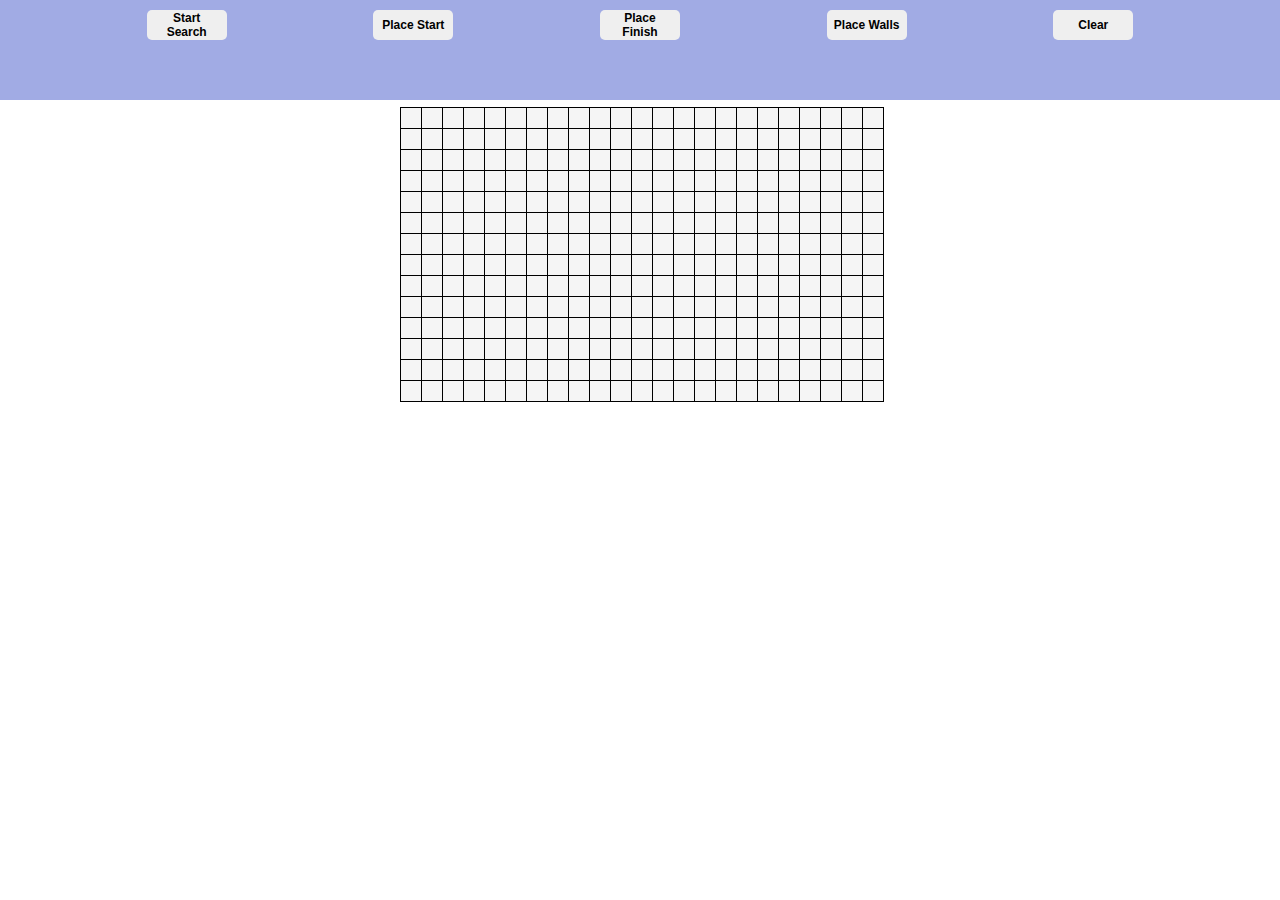
<file: index.html>
<!DOCTYPE html>
<html>
	<head>
		<meta charset="utf-8">
		<meta name="viewport" content="width=device-width, initial-scale=1">
		<title>Shortest Path</title>
		<link rel="stylesheet" type="text/css" href="sources/shortest_path.css">
		<script type="text/javascript" src = "sources/shortest_path.js"></script>
	</head>
	<body>
		<main>
			<div class = "left-side">
				<div class = "start-btn-div">
					<button class = "start-btn" id = "start-search-btn">Start Search</button>
					<button class = "start-btn option-btns" id = "start-btn">Place Start</button>
					<button class = "start-btn option-btns" id = "finish-btn">Place Finish</button>
					<button class = "start-btn option-btns" id = "walls-btn">Place Walls</button>
					<button class = "start-btn option-btns" id = "clear-btn">Clear</button>
				</div>
			</div>
			<div class = "grid-section">
			</div>
		</main>
	</body>
</html>
</file>
<file: sources/shortest_path.css>
body{
	padding: 0px;
	margin: 0px;
}

.left-side{
	width: 250px;
	height: 100vh;
	background: #a1abe4;
}
main{
	display: flex;
	flex-direction: row;
}

.grid-section{
	margin-left: 16px;
	margin-top: 7px;
	display: grid;
    grid-template-columns: repeat(23, 68px);
    grid-template-rows: repeat(14, 68px);
    gap:1px;
}

.box-element{
	width: 68px;
	height: 68px;
	background: whitesmoke;
	border: 1px solid black;
	margin-left: 1px;
	transition: 0.1s;
}

.start-btn-div{
	margin-top: 40px;
	display: flex;
	flex-wrap: wrap;
	justify-content: space-around;
}

.start-btn{
	width: 180px;
	height: 50px;
	border-radius: 5px;
	outline: 0;
	border:none;
	font-weight: bold;
	font-size: 20px;
	cursor: pointer;
}

.option-btns{
	margin-top: 30px;
}

@media all and (max-width:1750px){
	main{
		flex-direction: column;
	}

	.left-side{
		width: 100vw;
		height: 100px;
		background: #a1abe4;
	}

	.start-btn-div{
		margin-top: 10px;
		display: flex;
		flex-wrap: wrap;
		justify-content: space-evenly;
	}

	.option-btns{
		margin-top: 0px;
	}

	.grid-section{
	    margin-left: auto;
	    margin-right: auto;
	}

}

@media all and (max-width:1650px){

	.left-side{
		width: 100vw;
		height: 100px;
		background: #a1abe4;
	}

	.start-btn-div{
		margin-top: 10px;
		display: flex;
		flex-wrap: wrap;
		justify-content: space-evenly;
	}

	.option-btns{
		margin-top: 0px;
	}

	.start-btn{
		width: 80px;
		height: 30px;
		border-radius: 5px;
		outline: 0;
		border:none;
		font-weight: bold;
		font-size: 12px;
		cursor: pointer;
	}

	.grid-section{
		margin-left: 16px;
		margin-top: 7px;
		display: grid;
	    grid-template-columns: repeat(23, 40px);
	    grid-template-rows: repeat(14, 40px);
	    gap:1px;
	    margin-left: auto;
	    margin-right: auto;
	}

	.box-element{
		width: 40px;
		height: 40px;
		background: whitesmoke;
		border: 1px solid black;
		margin-left: 1px;
		transition: 0.1s;
	}

}

@media all and (max-width:1650px){

	.left-side{
		width: 100vw;
		height: 100px;
		background: #a1abe4;
	}

	.start-btn-div{
		margin-top: 10px;
		display: flex;
		flex-wrap: wrap;
		justify-content: space-evenly;
	}

	.option-btns{
		margin-top: 0px;
	}

	.start-btn{
		width: 80px;
		height: 30px;
		border-radius: 5px;
		outline: 0;
		border:none;
		font-weight: bold;
		font-size: 12px;
		cursor: pointer;
	}

	.grid-section{
	    grid-template-columns: repeat(23, 20px);
	    grid-template-rows: repeat(14, 20px);
	}

	.box-element{
		width: 20px;
		height: 20px;
	}

}

@media all and (max-width:510px){

	.left-side{
		width: 100vw;
		height: 300px;
		background: #a1abe4;
		display: flex;
		flex-direction: column;
	}

	.start-btn-div{
		margin-top: 10px;
		display: flex;
		flex-wrap: wrap;
		gap:30px;
		flex-direction: column;
		margin-left: auto;
		margin-right: auto;
	}

	.option-btns{
		margin-top: 0px;
	}

	.start-btn{
		width: 80px;
		height: 30px;
		border-radius: 5px;
		outline: 0;
		border:none;
		font-weight: bold;
		font-size: 12px;
		cursor: pointer;
	}

	.grid-section{
	    grid-template-columns: repeat(23, 12px);
	    grid-template-rows: repeat(14, 12px);
	}

	.box-element{
		width: 12px;
		height: 12px;
	}

}
</file>
